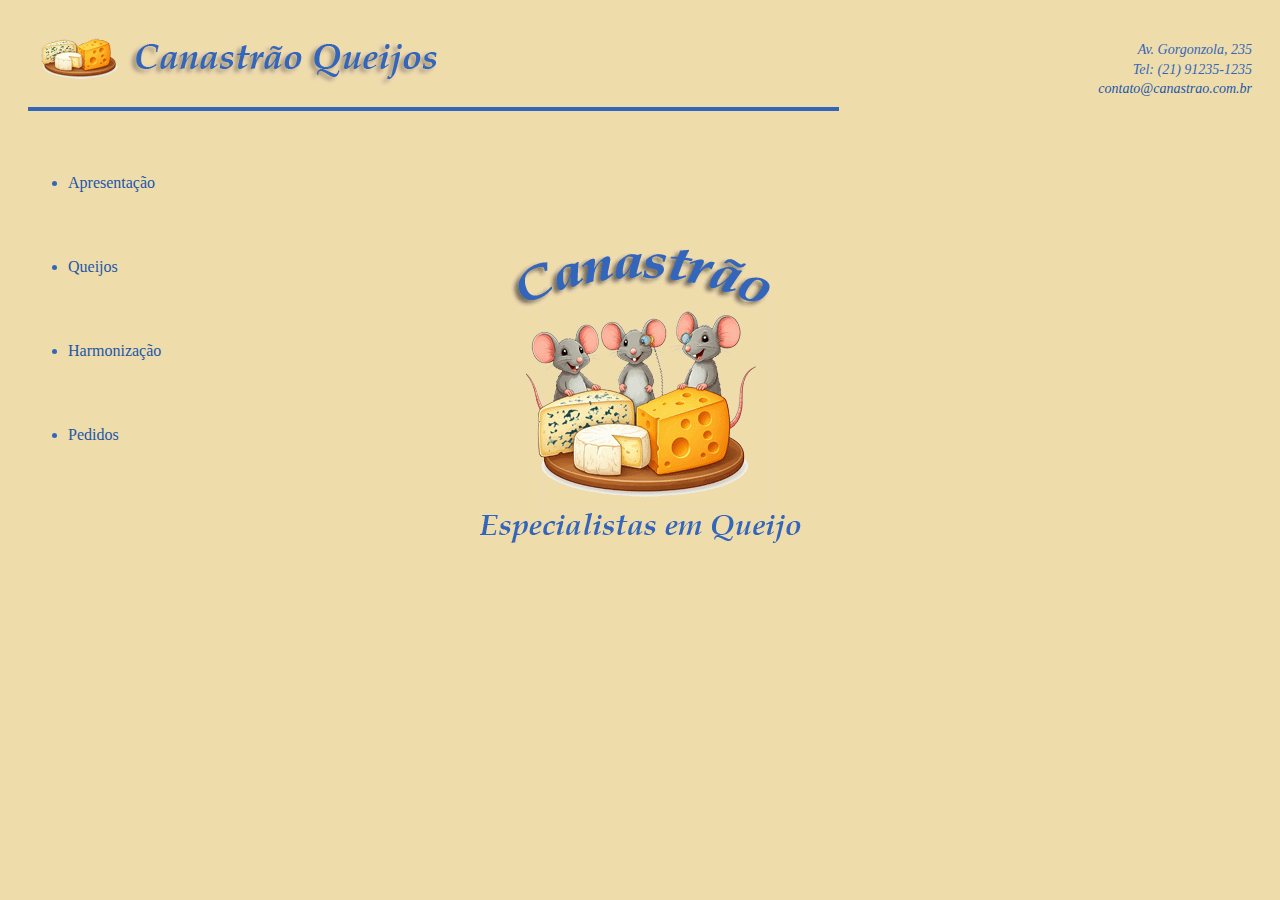
<file: CanastraoQueijos.html>
<!DOCTYPE html>
<html lang="en">
<head>
    <meta charset="UTF-8">
    <meta name="viewport" content="width=device-width, initial-scale=1.0">
    <link rel="stylesheet" href="CSS/style.css">
    <base target="_blank"/>
    <title> CanastraoQueijos.html</title>
  
</head>
<body >
    <header> 

                        <table border="0" cellspacing="20" cellpadding="0" width="100%">
                    
                            <tr>
                                <td align="left" class=imgLogo> <img src="Imagens/CanastraoLogoTopo.png"  alt="Logo do Canastrão">
                                </td>
                            </header>
                            
                                <td>
                                   <address class="ender">
                                     Av. Gorgonzola, 235 <br>
                                    Tel: (21) 91235-1235 <br>
                                    <a href="mailto:contato@canastrao.com.br">contato@canastrao.com.br</a>
                                   </address>
                                  
                                </td>
                            </tr>
                            
                        </table>
                   
                    
             <table  border="0" cellspacing="20" cellpadding="0" width="100%">
            <tr>
                <class= nav>
                <td> 
                     <ul> 
                    <li> <a href="CanastraoQueijos.html" target="_blank"> Apresentação </a></li>  
                     </ul>
                </td>
            </tr>
            
            <tr> 
                <td> 
                    <ul> 
                    <li> <a href="Queijos.html"> Queijos </a></li>
                    </ul>
                </td>
            </tr>
            
            <tr> 
               <td> 
                    <ul> 
                    <li> <a href="Harmonização.html"> Harmonização </a></li>
                    </ul>
                </td>
            </tr>

            <tr>
                <td> 
                    <ul> 
                    <li> <a href="Pedidos.html"> Pedidos </a></li>
                    </ul>
                </td>
            </tr>
        </nav>
            <tr> 
                <section> 
                <td align="center" valign="top" height= "70"> <img src="Imagens/CanastraoLogo.png" class="apres"> 
                </td>
            </section>
            </tr>
        </table>
</body>
</html>
</file>
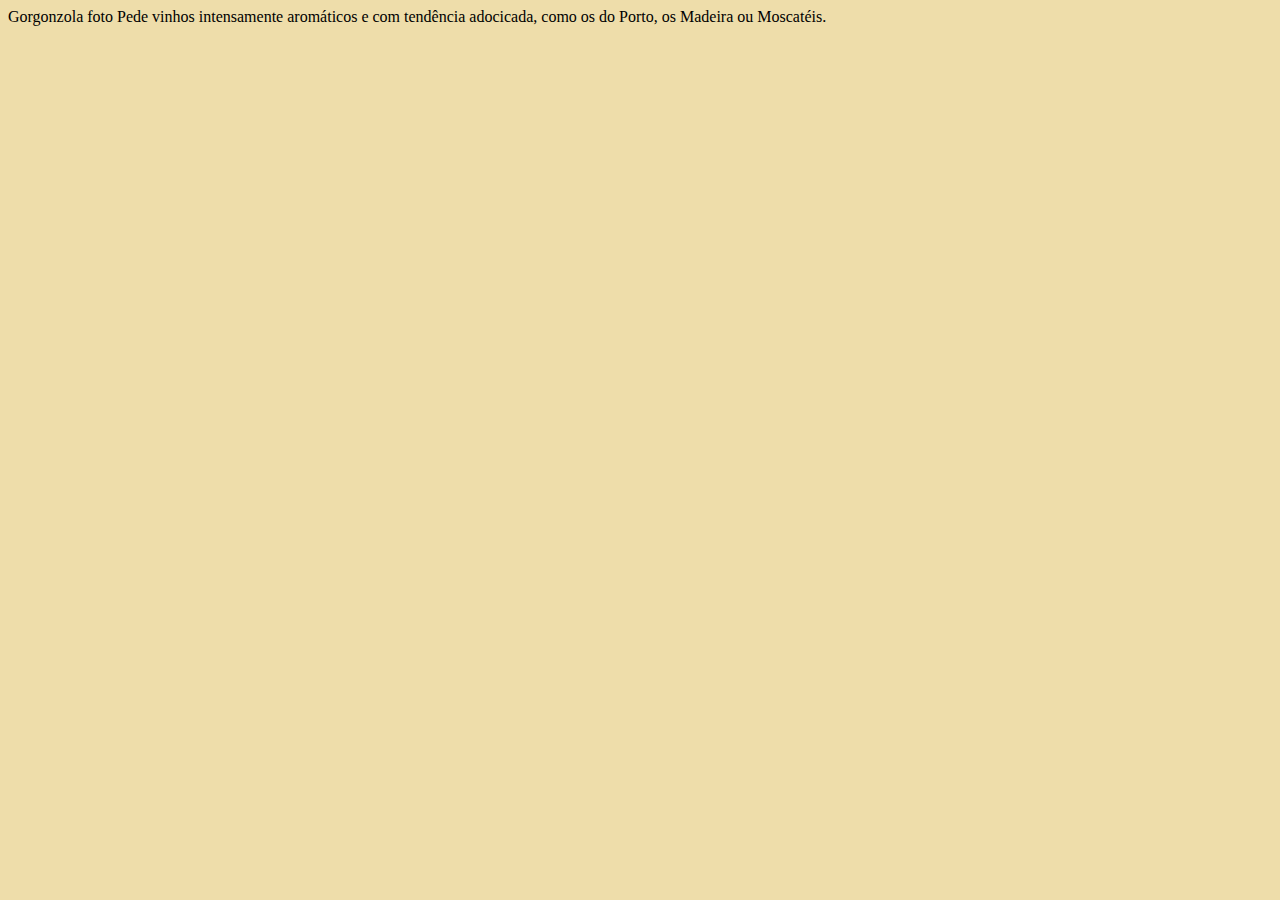
<file: Gorgonzola.html>
<!DOCTYPE html>
<html lang="en">
<head>
    <meta charset="UTF-8">
    <meta name="viewport" content="width=device-width, initial-scale=1.0">
    <link rel="stylesheet" href="CSS/style.css">
</head>

<body>
    Gorgonzola

foto
    Pede vinhos intensamente aromáticos e com tendência adocicada, como os do Porto, os Madeira ou Moscatéis.

</body>
</file>
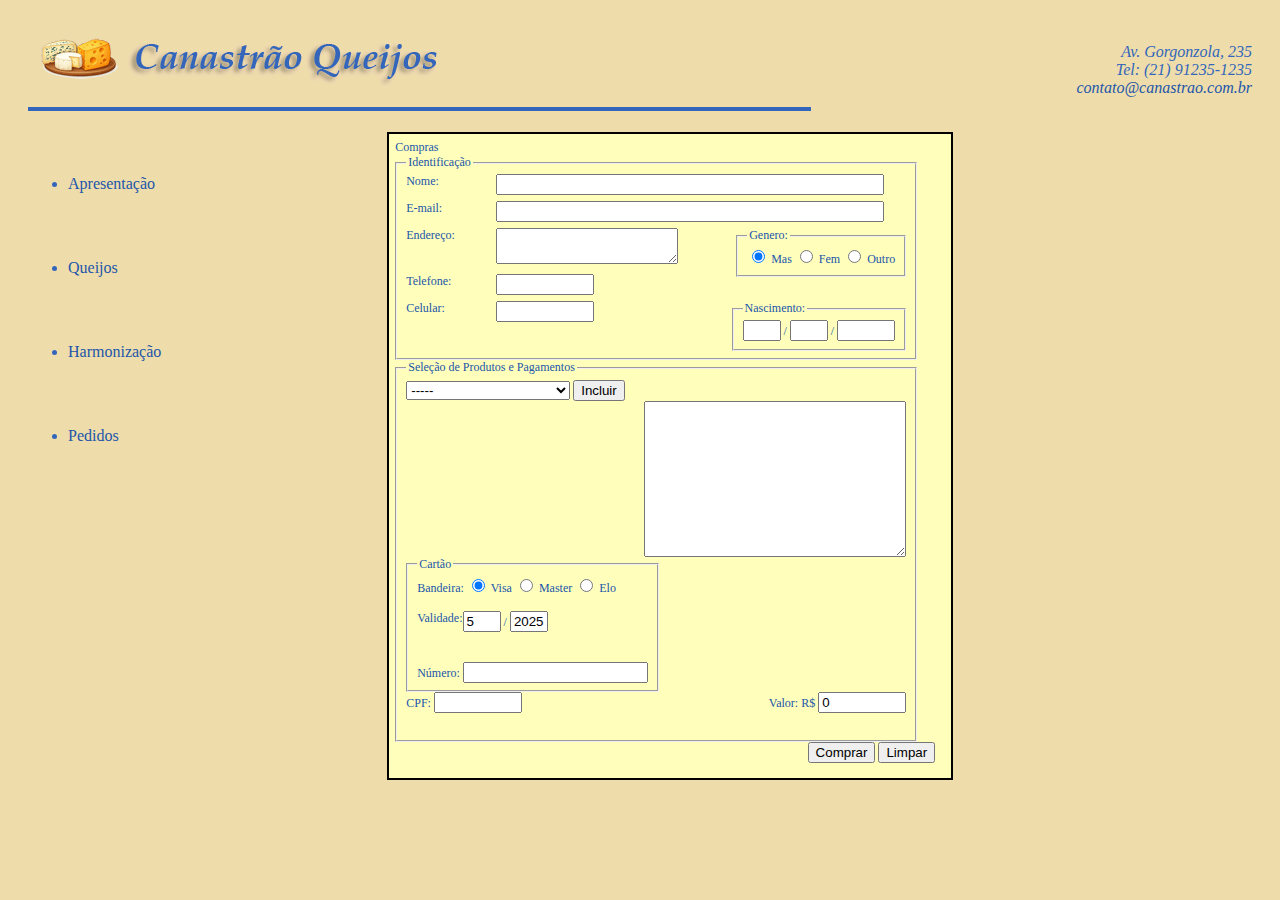
<file: Pedidos.html>
<!DOCTYPE html>
<html lang="en">
<head>
    <meta charset="UTF-8">
    <meta name="viewport" content="width=device-width, initial-scale=1.0">
    <link rel="stylesheet" href="CSS/style.css">
  
</head>
<body>
    <header> 
        
<table border="0" cellspacing="20" cellpadding="0" width="100%">
  <tr>
    <td align="left" class="imgLogo"> <img src="Imagens/CanastraoLogoTopo.png" alt="Logo do Canastrão"> </td>
      <td>
            <address>
               Av. Gorgonzola, 235 <br>
               Tel: (21) 91235-1235 <br>
             <a href="mailto:contato@canastrao.com.br">contato@canastrao.com.br</a>
             </address>
      </td>
      </tr>
    </table>
    </header>
                 
    <nav>
    <table border="0" cellspacing="20" cellpadding="0" width="100%">
     <tr>
          <td> 
             <ul> 
             <li> <a href="CanastraoQueijos.html"> Apresentação </a></li>  
          </ul>
        </td>
     </tr>
            
            <tr> 
                <td> 
                    <ul> 
                    <li> <a href="Queijos.html"> Queijos </a></li>
                    </ul>
                </td>
            </tr>
            
            <tr> 
               <td> 
                    <ul> 
                    <li> <a href="Harmonização.html"> Harmonização </a></li>
                    </ul>
                </td>
            </tr>

            <tr>
                <td> 
                    <ul> 
                    <li> <a href="Pedidos.html"> Pedidos </a></li>
                    </ul>
                </td>
            </tr>
       </table>
       </nav>

       <section> 
        <div class="colPriCompras"> 
        <fieldset class="divCompras"> 
        <td align="left">  Compras </td>
   
                <fieldset class="fsEsq" > 
            <legend> Identificação</legend> 
            <div class="divLinha"> 
            <label class="colPri"> Nome: </label>
            <input type="text" class= "inpGrande" name="nome" />
            </div>  
            
            <div class="divLinha"> 
            <label class="colPri"> E-mail: </label> 
            <input type="text" class= "inpGrande" name= "e-mail" /> 
            </div>

            <fieldset class="fsDir"> <legend> Genero: </legend> 
                <label> <input type="radio" name="sex" 
                   value="Mas" checked> Mas </label>
               <label> <input type="radio" name="sex" 
                   value="Fem"/> Fem </label>
                <label> <input type="radio" name="sex" 
                   value= "Outro"/> Outro </label>
           </fieldset> 

            <div class="divLinha">
                <label class="colPri"> Endereço: </label>
            <textarea name= "endereço" rols="4" class="impGrande"> </textarea> 
           </div>
       
          <div class="divLinha"> 
          <label class="colPri" for="telefone"> Telefone: </label> 
         <input type="text" class="impTelef" name="telefone" /> 
        </div>

        <fieldset class="fsDir"> 
            <legend> Nascimento: </legend>
            <input type="number" name="dia" 
            min="1" max="31" class="numDD" /> /
            <input type="number" name="mês" 
            min="1" max="12" class="numDD" /> /
            <input type="number" name="ano"
             min="1945" max="2025" class="numQD" /> 
           </fieldset>

         
        <div class="divLinha"> 
          <label class="colPri" for="celular"> Celular: </label> 
          <input type="text" class="impTelef" name="TextTel" required /> 
          </div>
         </fieldset>
    
            <fieldset class="fsEsq">
                <legend> Seleção de Produtos e Pagamentos </legend>

                <div class="divLinha"> 
                <select name="selProduto" id="selProduto"> 
                    <option> ----- </option> 
                        <optgroup label="Nacional" class="colSelProd">
                            <option> Canastra (500g)</option>
                            <option> Queijo Minas (400g)</option>
                            <option> Queijo Coalho (500g) </option>
                        </optgroup>
                        <optgroup label="Internacional"> 
                            <option> Gorgonzola (200g) </option>
                            <option > Queijo Brie (200g) </option>
                        </optgroup>
                </select>
               
            
            <input type="button" value="Incluir" onclick="( this.form.selProduto);" />  
            
            <br>
            <textarea class="elemDir" name="ListaPedidos"
            readonly cols="30" rows="10"> </textarea> 
            
            <fieldset class="fsEsq" class ="colLabCrd" >
                <legend> Cartão </legend>
                 Bandeira:
                <label> <input type="radio" name="cartão" value="Visa" checked> Visa </label>
                <label> <input type="radio" name="cartão" value="Master"> Master </label>
                <label> <input type="radio" name="cartão" value="Elo"> Elo </label>
            
                <br> <br> 
                <div>
                    <label class="fsEsq" for="validade"> Validade: </label>
                <input type="number" name="validademes"id="diaVal" min="1" max="12" class="numDD" value="5"/> /
                <input type="number2" name="validadeano" min="2015" max="2025" class="numDD" value="2025"  /> </div>
                <br><br>
                <div>
                <label class="ColPri"> Número: </label>
                <input type="text" name="número" required/>
                </div>
            </fieldset>

             <br> <br>
            
            <label class="colLabCrd" for="TxtCPF"> CPF: 
            <input type=text  class="impMedio" name="CPF" id="TxtCPF"
            onChange="VerificaCPF(this);" required /> </label> 
           
        
        
            <label class="elemDir" for="TxtTotal"> Valor: R$ 
                <input type="text" name="total" readonly id="TxtTotal" class="impMedio" value="0" />
            </label>
            
           </fieldset>  
           <div class="botões"> 
            <input type="button" name="botão" value="Comprar">
            <input type="reset" name="limpar" value="Limpar">
           </div>

        </class>       
    </section> 
    <script>
        function calculaDV(num) 
        {
       var resto = 0, soma = 0;
       for ( i = 2; i < 11; i++ ) 
        {
        soma = soma (num % 10) * i;
        num = parseInt (num / 10);
    }
    resto = (soma % 11);
    return (resto > 1) ? (11 - resto) : 0;
}
   function VerificaCPF ( campo ) 
   {
    var i, c, cpf; 
    var iniCPF; 
    var strCPF = campo.value; 

   if ( strCPF.length != 11 ) 
 { 
  alert("CPF tem de ter 11 dígitos!"); 
   return false; 
} 

    for ( i = 0; i < 11; i++ ) 
    { 
    c = strCPF.charAt(i); 
   if ( (c < '0') || (c > '9')) 
   { 
      alert("Insira apenas os dígitos, caracter '.' inválido!"); 
   return false; 
  } 
} 
  iniCPF = strCPF.substring(0, 9); 
 
    pd = calculaDV(iniCPF); 
    sd = calculaDV(iniCPF * 10 + pd); 
 
    if ( (pd != strCPF.charAt(9)) || (sd != strCPF.charAt(10)) ) 
    { 
        alert("Dígitos verificadores inválidos!"); 
        return false; 
    } 
 
    return true; 
}

   var tabPrcProd = [0, 70, 23, 40, 20, 30]; 

   function IncluiLista ( sel ) { 
   var prod = sel.selectedIndex; 
   if ( prod != 0 ) { 
  var prc = tabPrcProd[prod]; 
  sel.selectedIndex = 0; 
  with ( sel.form ) { 
    listaPedidos.value += 
      sel.options[prod].text + '\n'; 
  TxtTotal.value = prc + parseInt (TxtTotal.value); 
  } 
} 
   else 
     alert("Nenhum Produto selecionado!"); 
} 

</script>
</body>
</html>
</file>
<file: CSS/style.css>
/* estilo seções*/

header  { display: block; margin-bottom: 1px;           } 
nav     { display: block; width: 20%; float: left;      } 
section { display: block; width: 70%; float: right;     } 

address{
    font-family: stoke, Lucida Bright, liberation;
    text-align: right;
    padding-left: 50px;
    color:#3366BB;
}

td,ul{
    
    color: #3366BB;
    font-family: stoke, Lucida Bright, liberation;
}
/*estilo geral*/>
body{
    background-color: #EEDDAA;
    font-size:16px;                                                             
    font-family: stoke, Lucida Bright, liberation;
}
A:link{
    color:#2255AA;                                                             
}
A:visited{
    color: #2255CC;
}
A{ text-decoration:none;}

ul{
    line-height: 200%;
}

/*estilo nav*/
.nav{
    color:#3366BB;
    line-height: 230%;
    margin-bottom: 40px;
    list-style-type: disc;
}
/* estilo apresentação */
.apres{
    margin-top:-250px;
}

/* estilo header*/
.ender{
   float:right;
   text-align: right;
   line-height: 140%;
   font-size: 14px;
   font-family: karla, verdana, ubundu;
}

.imgLogo{
    border-bottom: solid 4px;
    color: #3366BB;
    margin-bottom: 6px;
    padding-bottom: 15px;
}
/* Harmonização*/
.ListaQueijo{
    width: 440px;
    color: #3366BB;
    background-color: #FFFFBB;
    padding-bottom: 10px;
    border:solid 2px #3366BB;
    margin-top: 0px;
    margin-bottom:10px;
    margin-left: auto;
    margin-right: auto;
}
.procedência{
    text-decoration: underline;
}
/* Queijos */
.TabQueijos{
    border-collapse: collapse;
    margin-top: 6px;
    font-size: 15px;
    color: #114499;
    font-family: karla,verdana, Ubuntu;
    
}
.TabQueijos th{
        border: solid 2px #000000; 
        padding: 6px 12px 6px 12px;
}
.TabQueijos td{
    border:solid 2px #000000;
    padding: 6px 12px 6px 12px;
    background-color: #FFFFBB;
}

.TabQueijos .preço{
    color: #CC0000;
}

.TabQueijos .linTH{
    color:#EEEE00;
    text-align: center;
    background-color: #887733;
    vertical-align: middle;
}
.TabQueijos .colTH{
    color: #222222;
    background-color: #CCBB88;
    text-align: left;
}

.imgQueijos{
    width:60px;
    height: 44px;
}

h1{
    color:#2255CC;
    font-size: 16px;
}

/*Formulários*/

.divCompras{
    width: 550px;
    color:#2255AA;
    background-color: #FFFFBB;
    padding: 6px 6px 15px 6px;
    font-size:12px;
    margin-left: auto;
    margin-right: auto;
    border: 2px solid #000000;
}
.listaCompras{
    width: 210px;
    height: 160px;          
    float: right;
    margin-top: 2px;
    margin-left: 10px;
}
.colSelProd{
    width: 160px;
    float: right;
}

.linhaProdSel{
    width:220px;
    margin-bottom:6px;
    float: left;
}
.elemDir{
    display: block;
    float: right;
}

/* fieldesets*/

.fsEsq{
    float:left;
    display: inline;
    margin:0px;
}
.fsDir{
    float: right;
    display:inline;
    margin:0px;
}

/*tamanho do input*/

.inpGrande{
    width:380px;
}
.impMedio{
    width: 80px;
}
.impEnder{
    width: 180px;
    height: 50px;
}
.impTelef{
    width:90px;
}
.impNCC{
    width:130px;
}

.numQD{
    width: 50px;
}
.numDD{
    width: 30px;
}


/*estilos elementos do formulário*/

.divLinha{
    width: 500px;
    margin-bottom: 6px;
}
.colLabCrd{
    float:left;
    height:40px;
    width: 260px;
}
.colPri{
    float:left;
    display: block;
    width: 90px;
}
.colPriCompras{
    float:left;
    display: block;
    width: 86px;
}

/*botões*/
.botões{
    text-align:right;
    margin: 20px 10px 0px 10px;

}

/* ad2*/
body{
    background-color: #EEDDAA;
}

section ul li,dt,dd{
    text-align: left;
}
section h1{
    text-align:center;
}

/*Queijos*/
#vazio{
    align: center;
}

/*AD2 */

/*harmonização */
.pedidos{
    width: 300px;
    color: #3366BB;
    background-color: #FFFFBB;
    padding-bottom: 10px;
    border:solid 2px #3366BB;
    margin-top: 0px;
    margin-bottom:10px;
    margin-left: auto;
    margin-right: auto;
    text-align:center;
    
}
.janDesc{
    text-align: left;
}

/* Queijos */

.precoo{
    color: red;
}
.menuTab{
    height: 45px;
}

/* pedido */
.cpf{
    align: left;
}
</file>
